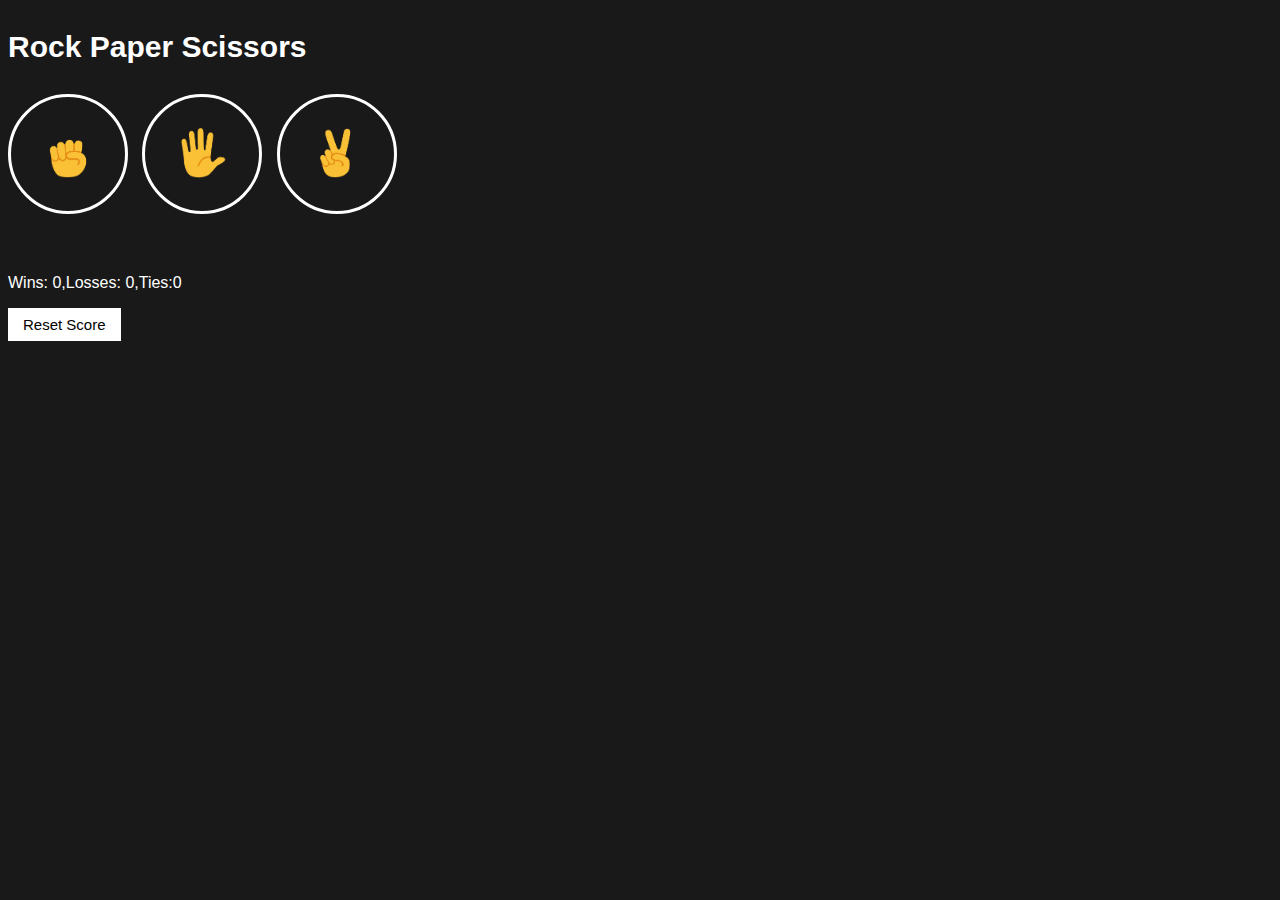
<file: index.html>
<!DOCTYPE html>
<html>
  <head>
  <title>Rock Paper Scissors</title>
<!--      
  <style>
    
  </style> -->
  <!-- we dont use style element to load css file we use link a void element , where the rel is relation which tells which type of file to load and href is which while to load,we can use multiple link elements as multiple script element to load multiple css files -->
  <link rel="stylesheet"
   href="10-rock-paper-scissors.css"
   >
  </head>
  <body>
    <p class="title">Rock Paper Scissors</p>
    <button onclick="
      playGame('rock');
    " class="move-button">
    <img src="rock-emoji.png" class="move-icon">
  </button>
    <!-- <img> is a void element -->
    <button onclick="
    
    playGame('paper');
    
    
    " class="move-button"><img src="paper-emoji.png" class="move-icon"></button>
    <button onclick="
    
    playGame('scissors');
    
   
    " class="move-button"><img src="scissors-emoji.png" class="move-icon"></button>
    <p class="js-result result"></p>
    <p class="js-moves"></p>
    <p class="js-score score"></p><!--reset score will be now below the 3 buttons as paragraph is known as block element and it takes up the entire line,therefore the next button will be below paragraph element-->

    <button onclick="
    
     score.wins=0;
     score.losses = 0;
     score.ties = 0;

    localStorage.removeItem('score');
    updateScoreElement();
    // resetButton();//my way instead of removeItem
    "class="reset-score-button">Reset Score</button>

     <script src="10-rock-paper-scissors.js">  </script>
     <!-- we can use multiple scripts to load multiple js files on to the page in the top to bottom approach -->
  </body>
</html>
</file>
<file: 10-rock-paper-scissors.css>
body{
  background-color:rgb(25, 25, 25);
  color: white;
  font-family: Arial;
}
.title{
  font-size: 30px;
  font-weight: bold;
}
.move-icon{
  height: 50px;/*it automatically adjusts the width too*/
}
.move-button{
  background-color:transparent ;
  border: 3px solid white;
  /*border-width , border-style, border-color*/
  width: 120px;
  height: 120px; /*why not padding->as images are of different sizes*/
  border-radius: 60px;/*half of width height, to make circle*/
  margin-right: 10px;
  cursor: pointer;
}
.result{
  font-size: 25px;
  font-weight: bold;
  margin-top: 50px;
}
.score{
  margin-top: 60px;

}
.reset-score-button{
  background-color: white;
  border: none;
  font-size: 15px;
  padding: 8px 15px;
  cursor: pointer;
}
</file>
